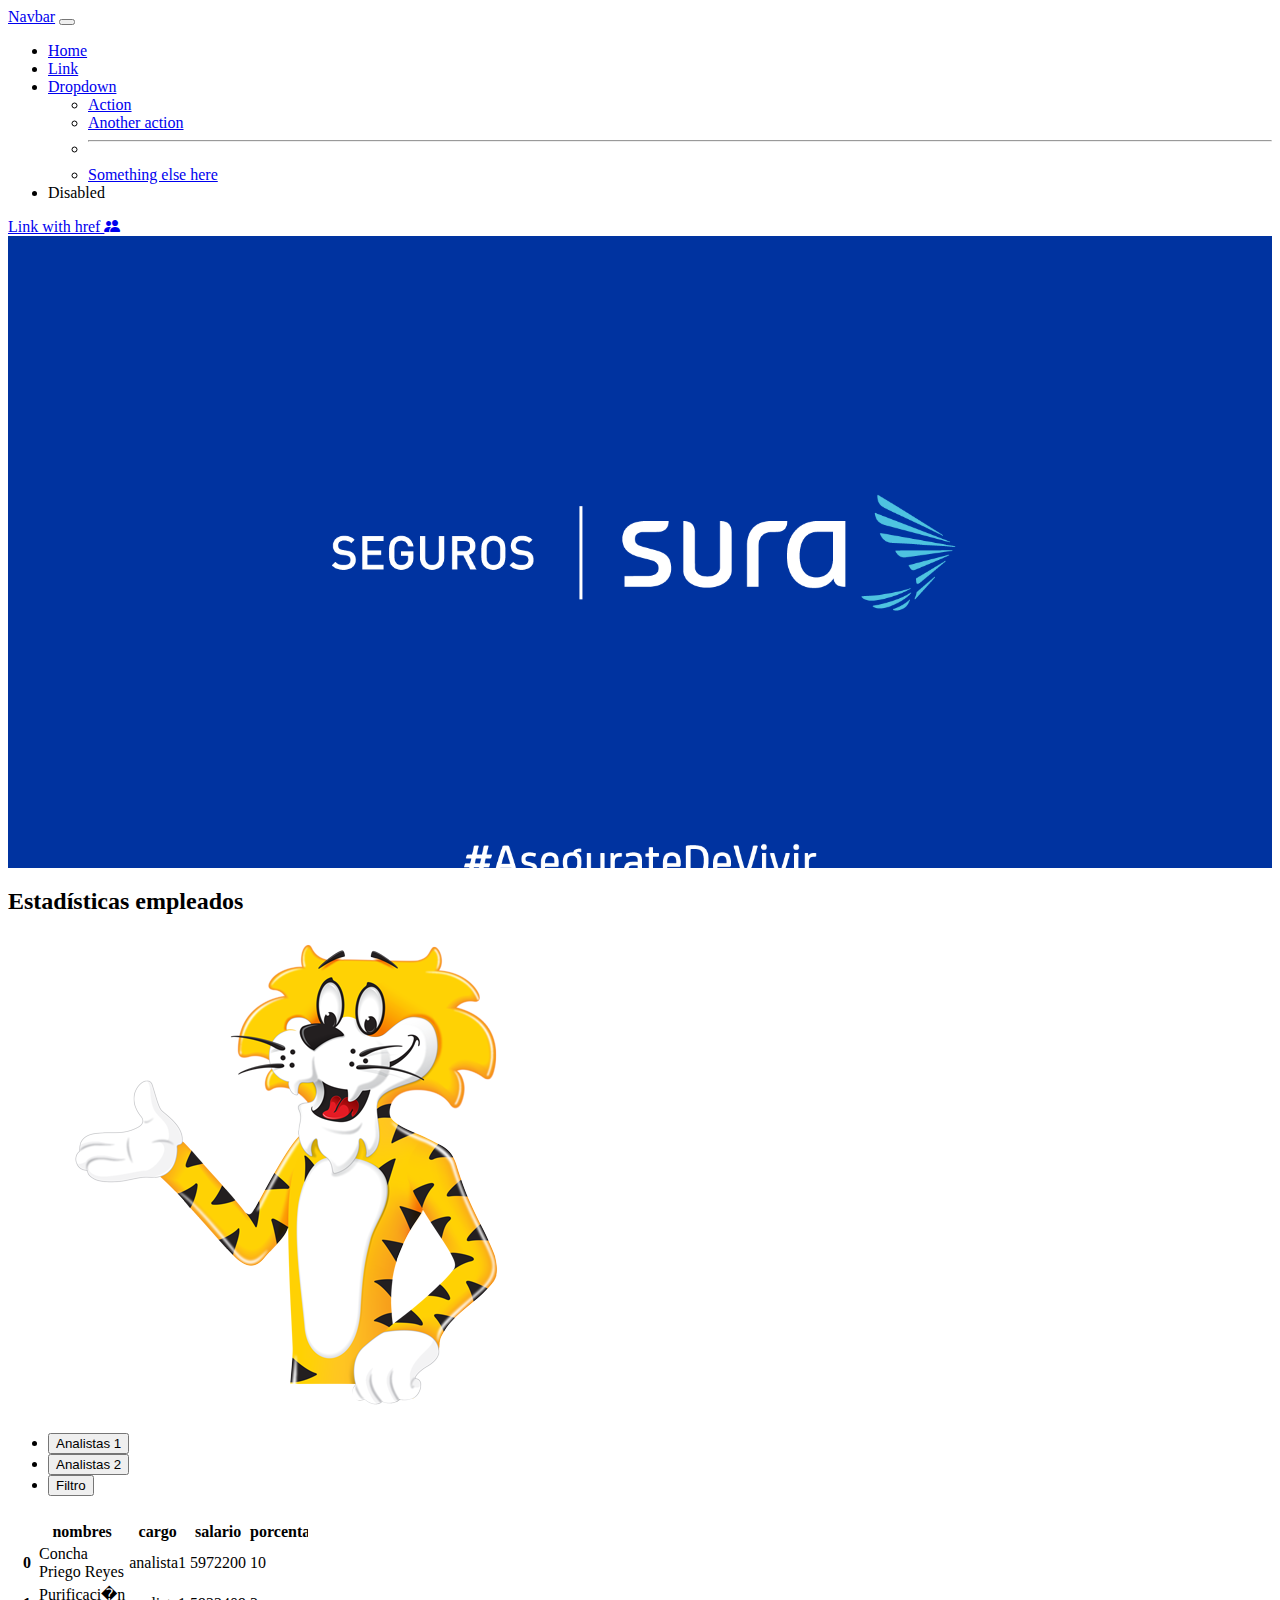
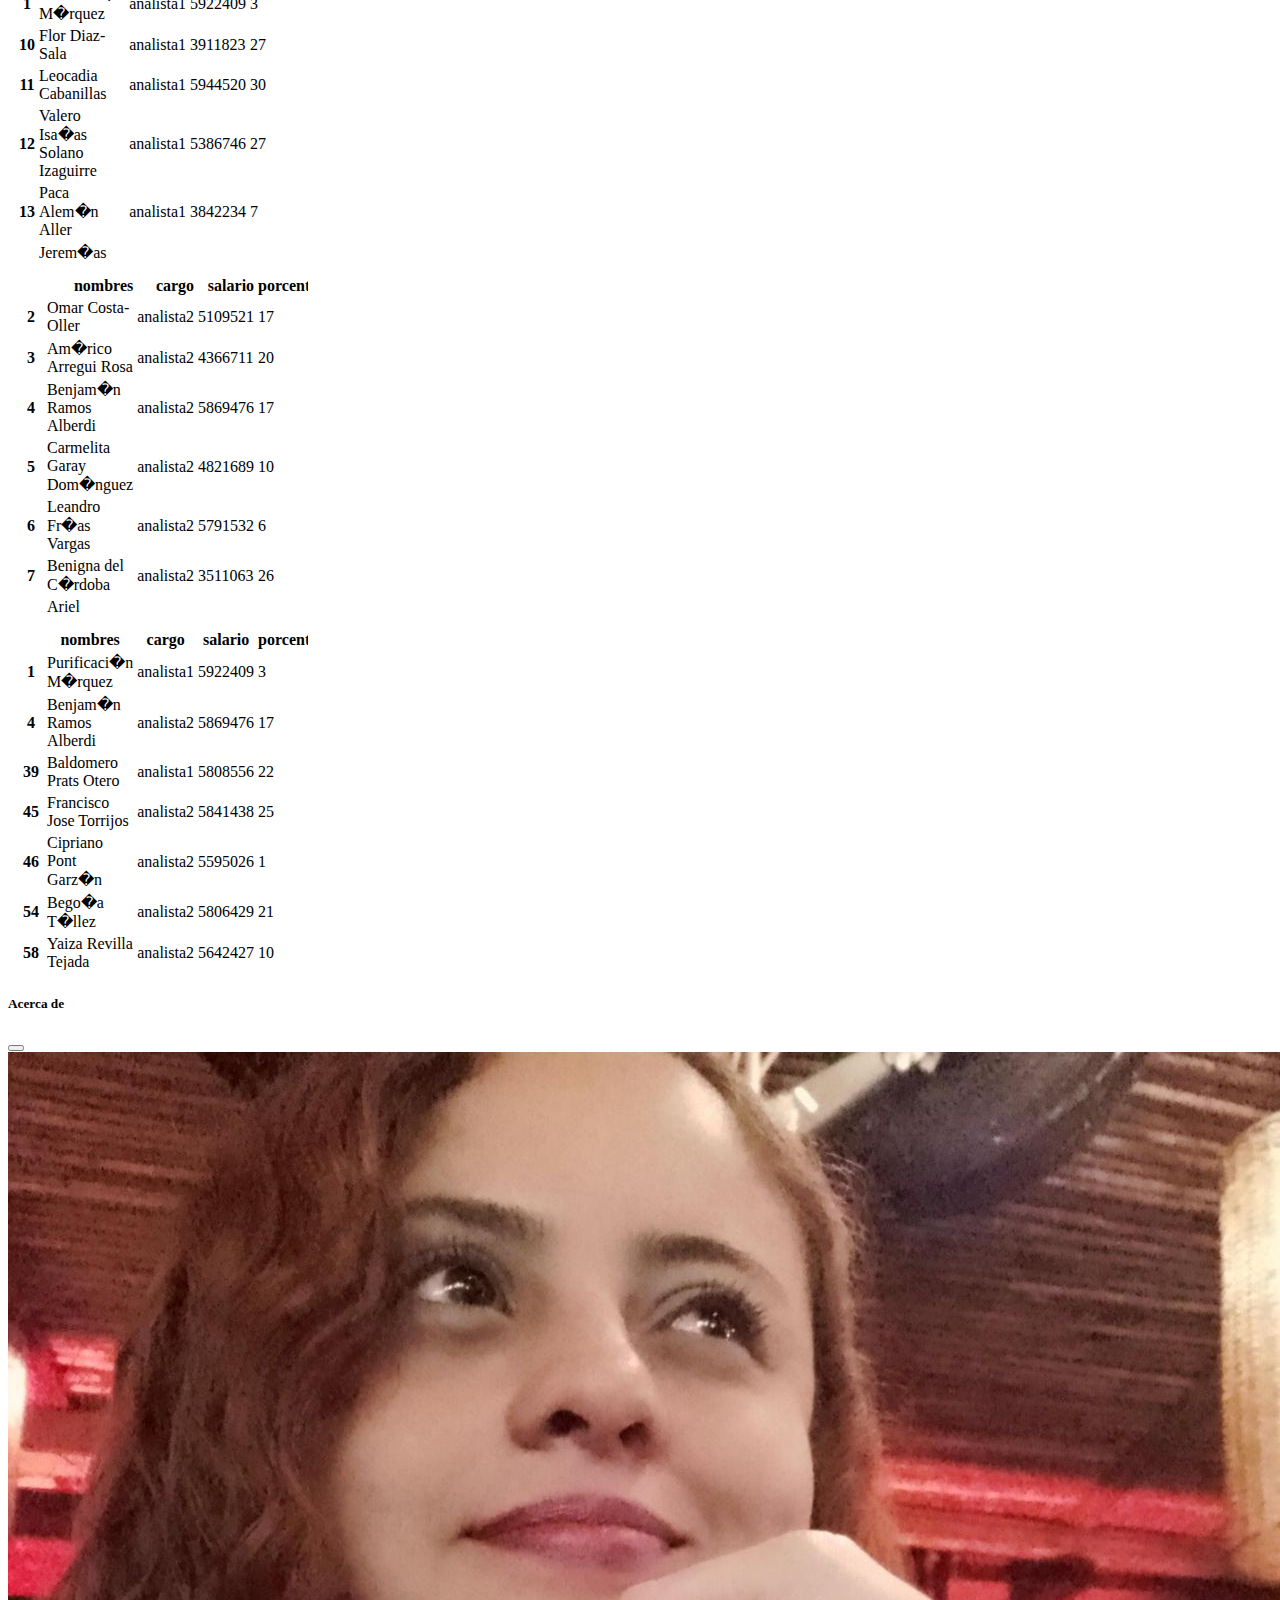
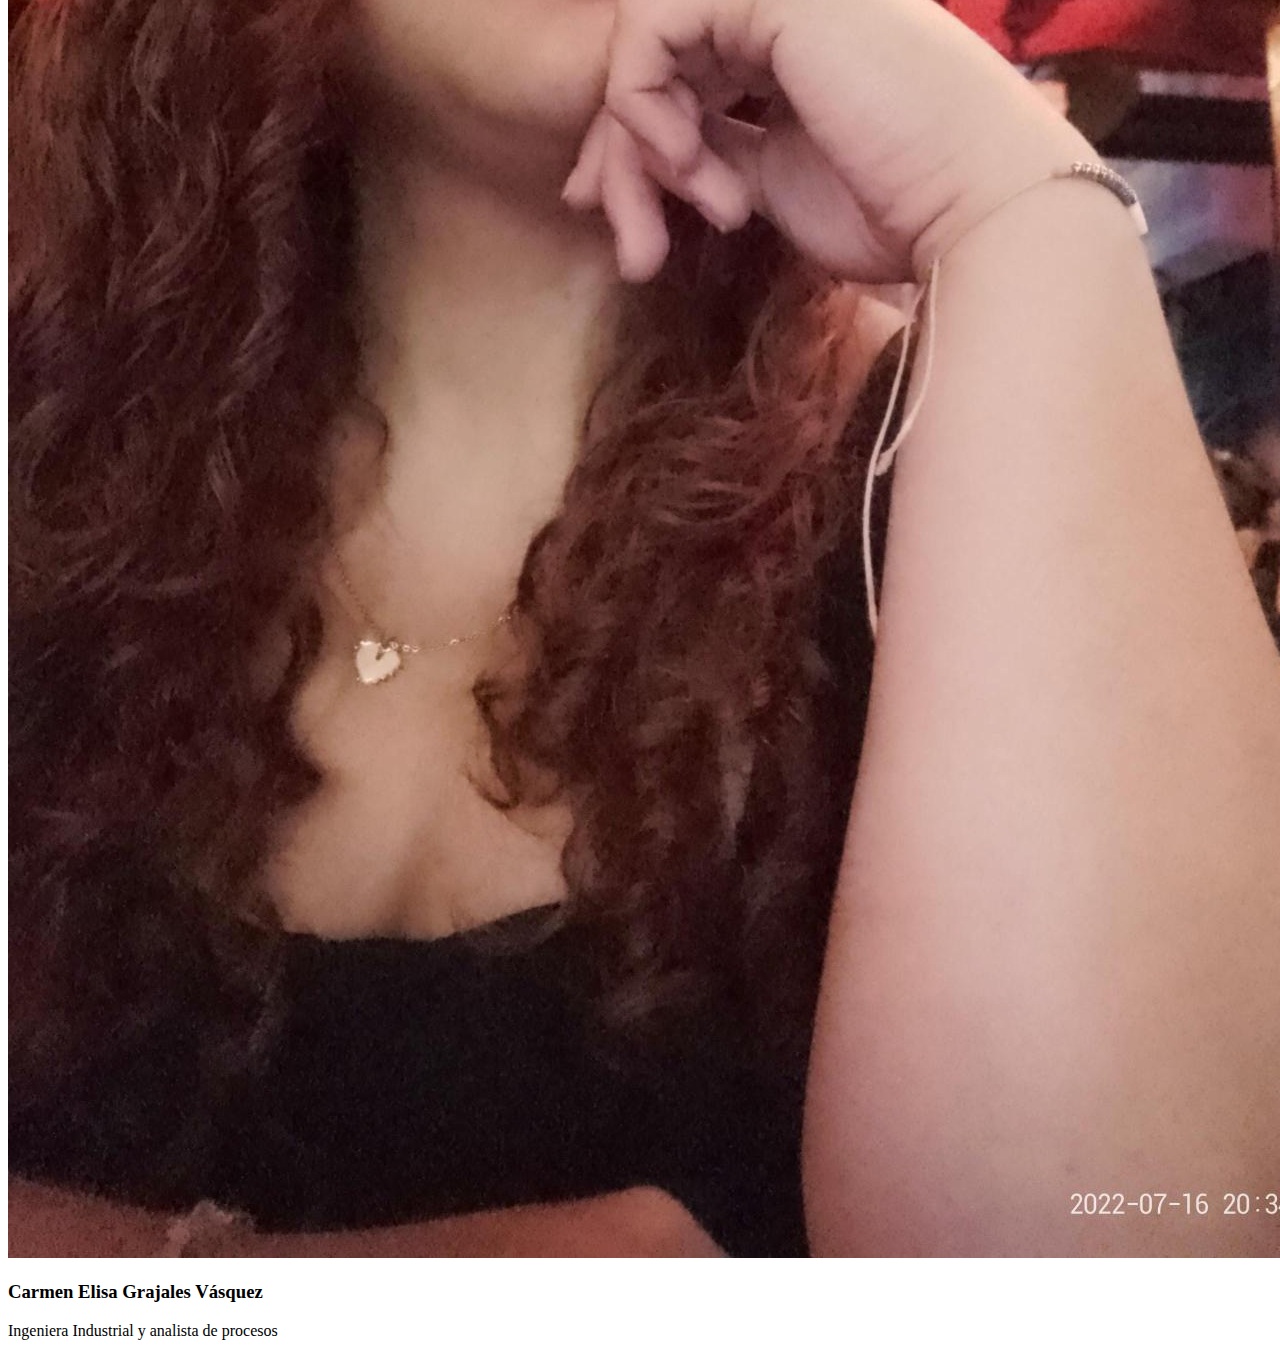
<file: index.html>
<!DOCTYPE html>
<html lang="en">

<head>
    <meta charset="UTF-8">
    <meta http-equiv="X-UA-Compatible" content="IE=edge">
    <meta name="viewport" content="width=device-width, initial-scale=1.0">
    <title>Document</title>
    <!-- CSS only -->
    <link href="https://cdn.jsdelivr.net/npm/bootstrap@5.2.1/dist/css/bootstrap.min.css" rel="stylesheet"
        integrity="sha384-iYQeCzEYFbKjA/T2uDLTpkwGzCiq6soy8tYaI1GyVh/UjpbCx/TYkiZhlZB6+fzT" crossorigin="anonymous">
    <link rel="stylesheet" href="https://cdnjs.cloudflare.com/ajax/libs/animate.css/4.1.1/animate.min.css" />
    <link rel="stylesheet" href="estilos.css">
    <link rel="stylesheet" href="https://cdn.jsdelivr.net/npm/bootstrap-icons@1.9.1/font/bootstrap-icons.css">
</head>

<body>

    <header>
        <nav class="navbar navbar-expand-lg bg-dark navbar-dark animate__animated animate__swing">
            <div class="container-fluid">
              <a class="navbar-brand" href="#">Navbar</a>
              <button class="navbar-toggler" type="button" data-bs-toggle="collapse" data-bs-target="#navbarSupportedContent" aria-controls="navbarSupportedContent" aria-expanded="false" aria-label="Toggle navigation">
                <span class="navbar-toggler-icon"></span>
              </button>
              <div class="collapse navbar-collapse" id="navbarSupportedContent">
                <ul class="navbar-nav me-auto mb-2 mb-lg-0">
                  <li class="nav-item">
                    <a class="nav-link active" aria-current="page" href="#">Home</a>
                  </li>
                  <li class="nav-item">
                    <a class="nav-link" href="#">Link</a>
                  </li>
                  <li class="nav-item dropdown">
                    <a class="nav-link dropdown-toggle" href="#" role="button" data-bs-toggle="dropdown" aria-expanded="false">
                      Dropdown
                    </a>
                    <ul class="dropdown-menu">
                      <li><a class="dropdown-item" href="#">Action</a></li>
                      <li><a class="dropdown-item" href="#">Another action</a></li>
                      <li><hr class="dropdown-divider"></li>
                      <li><a class="dropdown-item" href="#">Something else here</a></li>
                    </ul>
                  </li>
                  <li class="nav-item">
                    <a class="nav-link disabled">Disabled</a>
                  </li>
                </ul>
                <a class="btn btn-primary" data-bs-toggle="offcanvas" href="#offcanvasExample" role="button" aria-controls="offcanvasExample">
                    Link with href
                    <i class="bi bi-people-fill"></i>
                </a>
              </div>
            </div>
          </nav>
    </header>
    <main>
       <section class="fondo"></section> 
       <section>
          <div class="container">
            <div class="row">
                <div class="col-12 col-md-4">
                <h2>Estadísticas empleados</h2>
                <img src="./img/tigre.png" alt="" class="img-fluid w-100">
                </div>
                <div class="col-12 col-md-8 ">
                    <ul class="nav nav-tabs" id="myTab" role="tablist">
                        <li class="nav-item" role="presentation">
                          <button class="nav-link active" id="home-tab" data-bs-toggle="tab" data-bs-target="#home-tab-pane" type="button" role="tab" aria-controls="home-tab-pane" aria-selected="true">Analistas 1</button>
                        </li>
                        <li class="nav-item" role="presentation">
                          <button class="nav-link" id="profile-tab" data-bs-toggle="tab" data-bs-target="#profile-tab-pane" type="button" role="tab" aria-controls="profile-tab-pane" aria-selected="false">Analistas 2</button>
                        </li>
                        <li class="nav-item" role="presentation">
                          <button class="nav-link" id="contact-tab" data-bs-toggle="tab" data-bs-target="#contact-tab-pane" type="button" role="tab" aria-controls="contact-tab-pane" aria-selected="false">Filtro</button>
                        </li>
                    </ul>
                    <div class="tab-content" id="myTabContent">
                        <div class="tab-pane fade show active" id="home-tab-pane" role="tabpanel" aria-labelledby="home-tab" tabindex="0">
                          <iframe src="./datosanalista1.html" frameborder="0" class="w-100 mt-5" height="350"></iframe>
                        </div>
                        <div class="tab-pane fade" id="profile-tab-pane" role="tabpanel" aria-labelledby="profile-tab" tabindex="0">
                          <iframe src="./datosanalista2.html" frameborder="0" class="w-100 mt-5" height="350"></iframe>
                        </div>
                        <div class="tab-pane fade" id="contact-tab-pane" role="tabpanel" aria-labelledby="contact-tab" tabindex="0">
                          <iframe src="./datosanalista3.html" frameborder="0" class="w-100 mt-5" height="350"></iframe>
                        </div>   
                    </div>
            </div>
          </div>
       </section>
       <section>
        <div class="offcanvas offcanvas-end" tabindex="-1" id="offcanvasExample" aria-labelledby="offcanvasExampleLabel">
            <div class="offcanvas-header">
              <h5 class="offcanvas-title" id="offcanvasExampleLabel">Acerca de</h5>
              <button type="button" class="btn-close" data-bs-dismiss="offcanvas" aria-label="Close"></button>
            </div>
            <div class="offcanvas-body">
              
              <div class="container">
                <div class="row justify-content-center">
                    <div class="col-12">
                        <img src="./img/Perfil.png" alt="foto" class="img-fluid w-100 mx-auto d-block">
                        <h3> Carmen Elisa Grajales Vásquez</h3>
                        <p> Ingeniera Industrial y analista de procesos</p>

                    </div>
                </div>
              </div>
            </div>
          </div>
       </section>
    </main>
    <footer></footer>

    <!-- JavaScript Bundle with Popper -->
    <script src="https://cdn.jsdelivr.net/npm/bootstrap@5.2.1/dist/js/bootstrap.bundle.min.js"
        integrity="sha384-u1OknCvxWvY5kfmNBILK2hRnQC3Pr17a+RTT6rIHI7NnikvbZlHgTPOOmMi466C8"
        crossorigin="anonymous"></script>
</body>

</html>
</file>
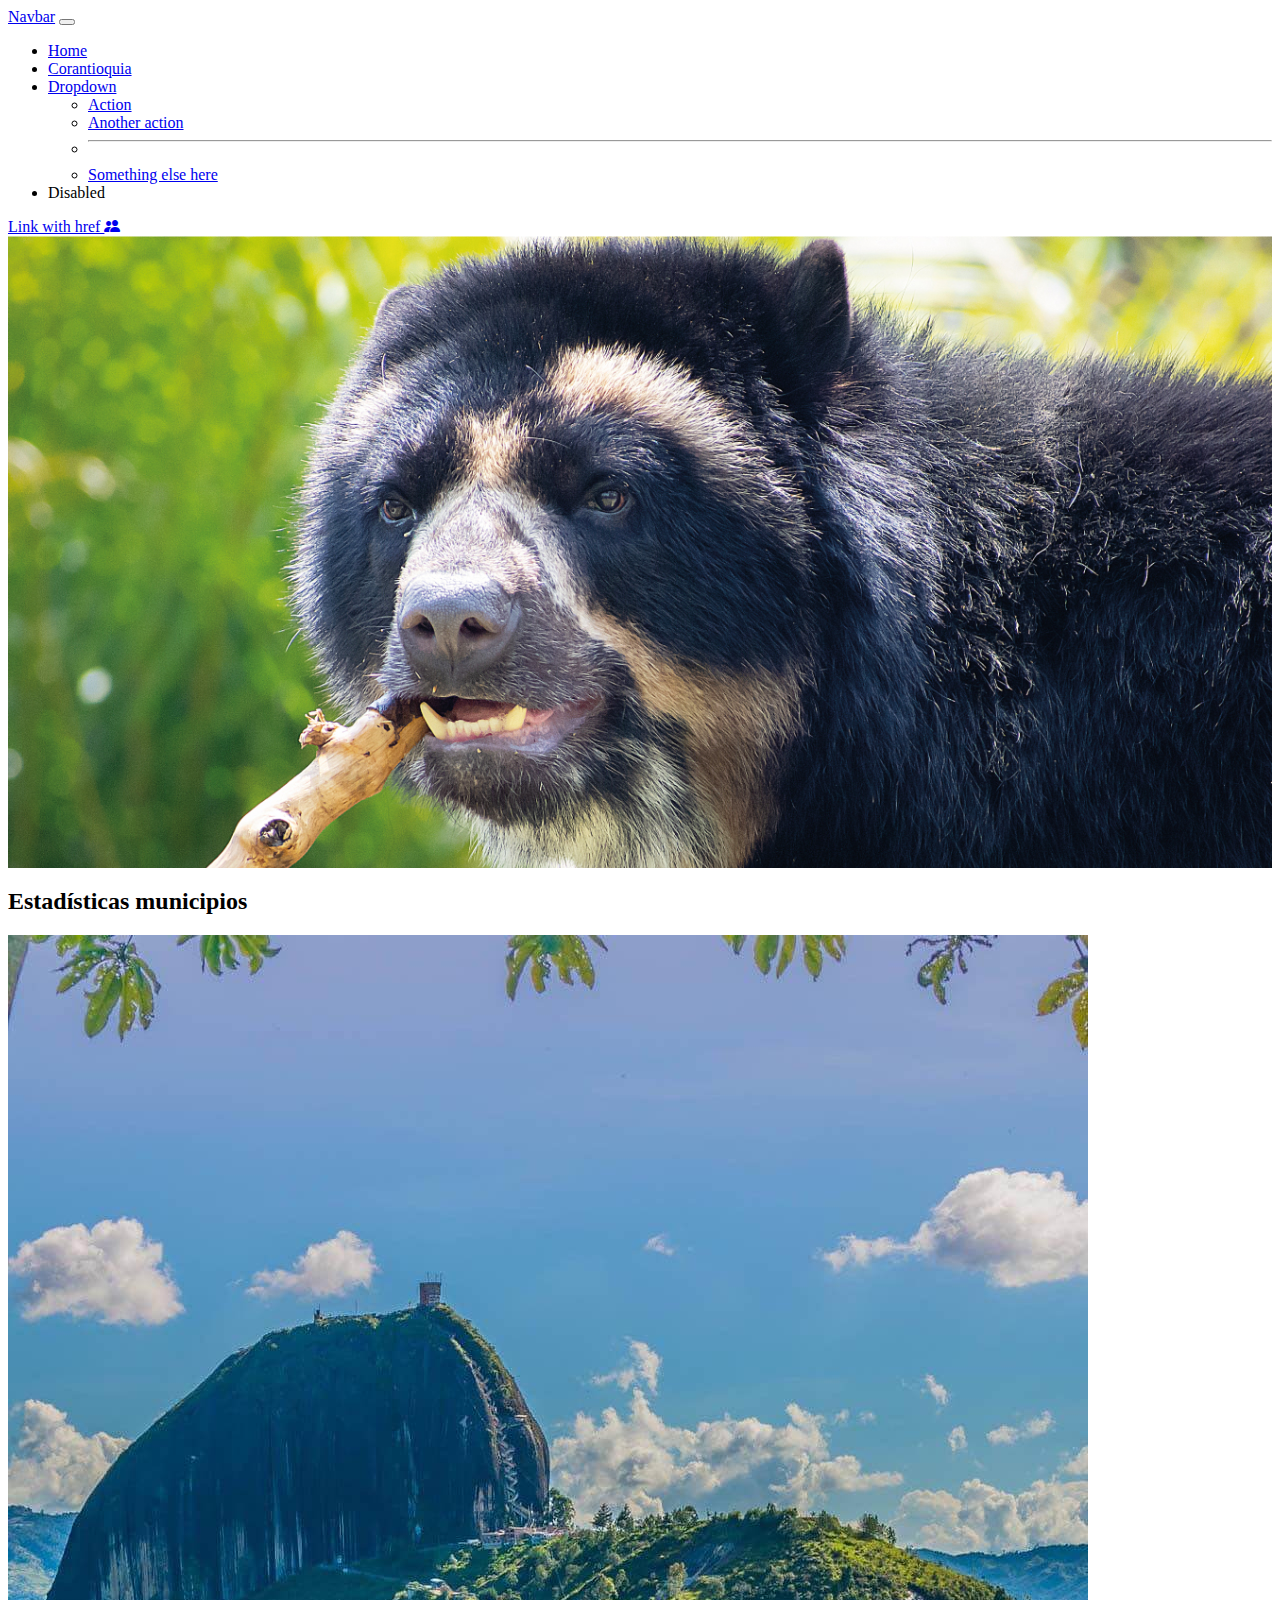
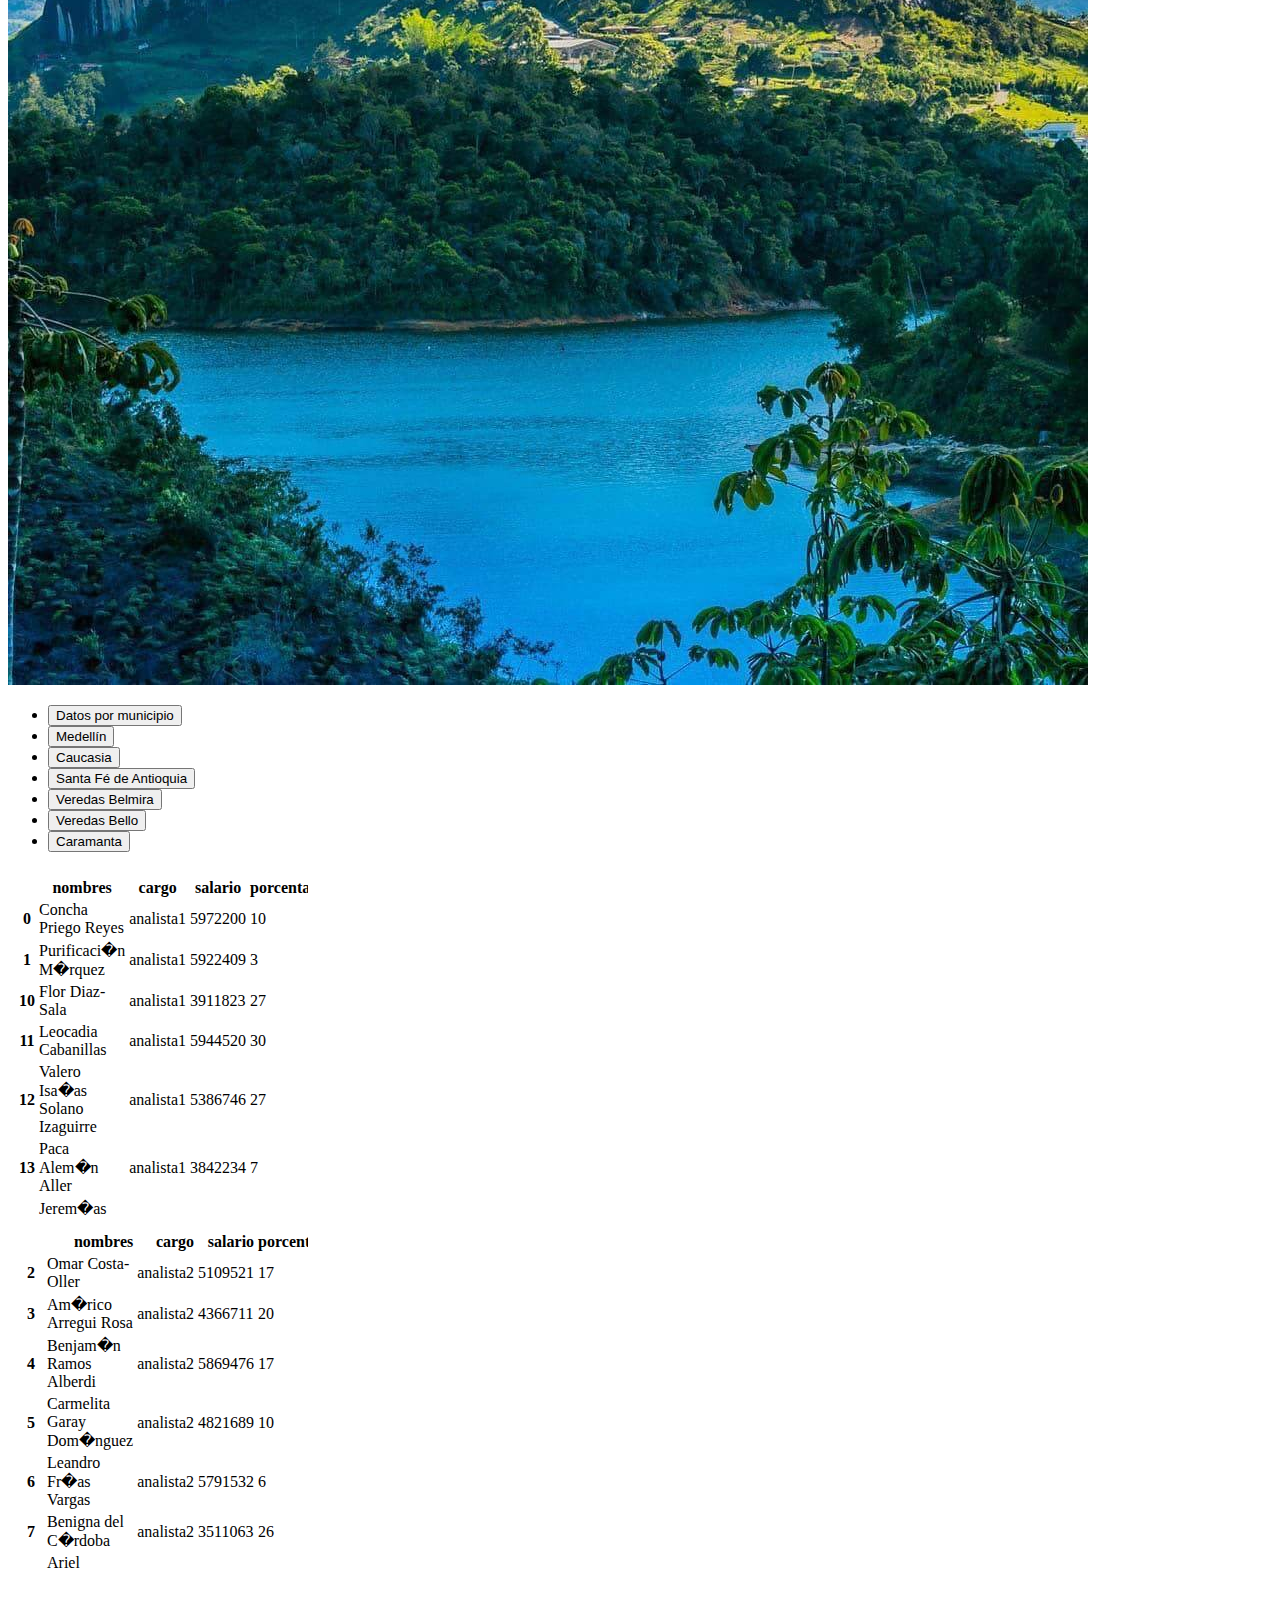
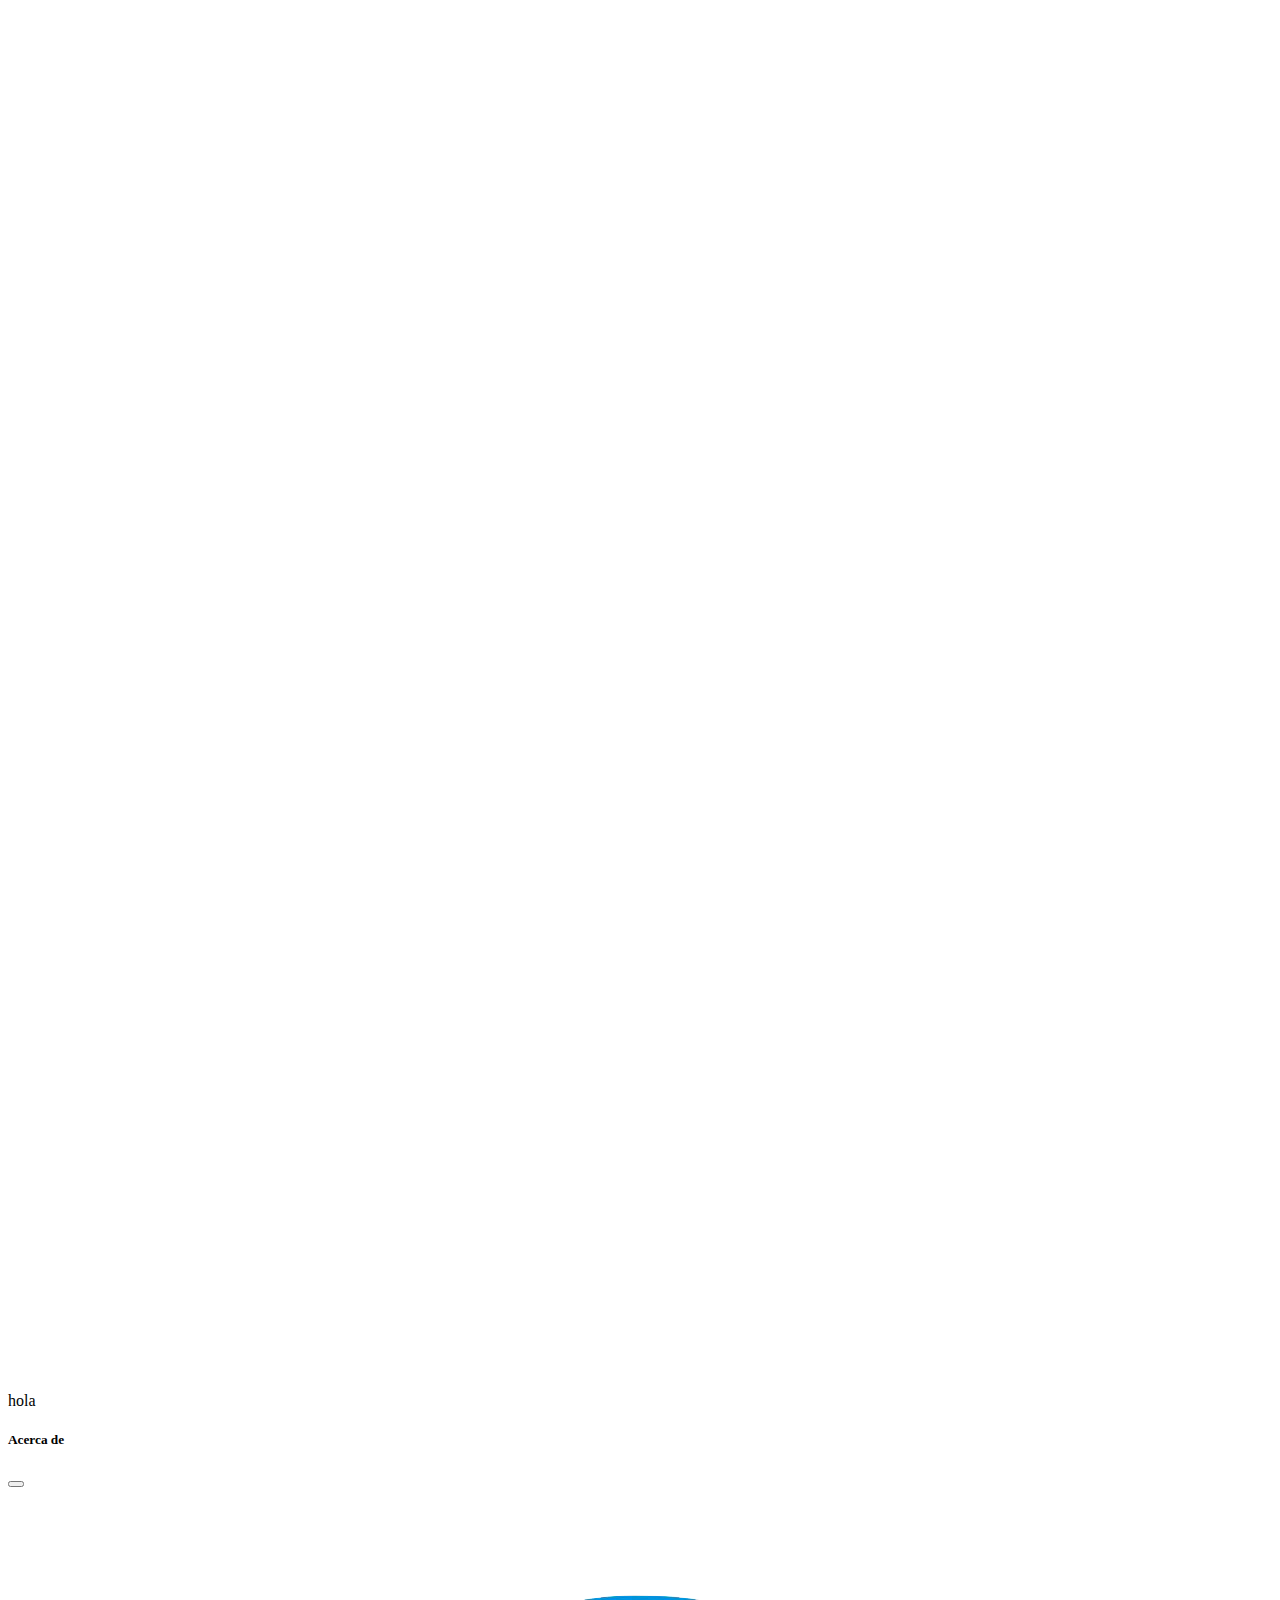
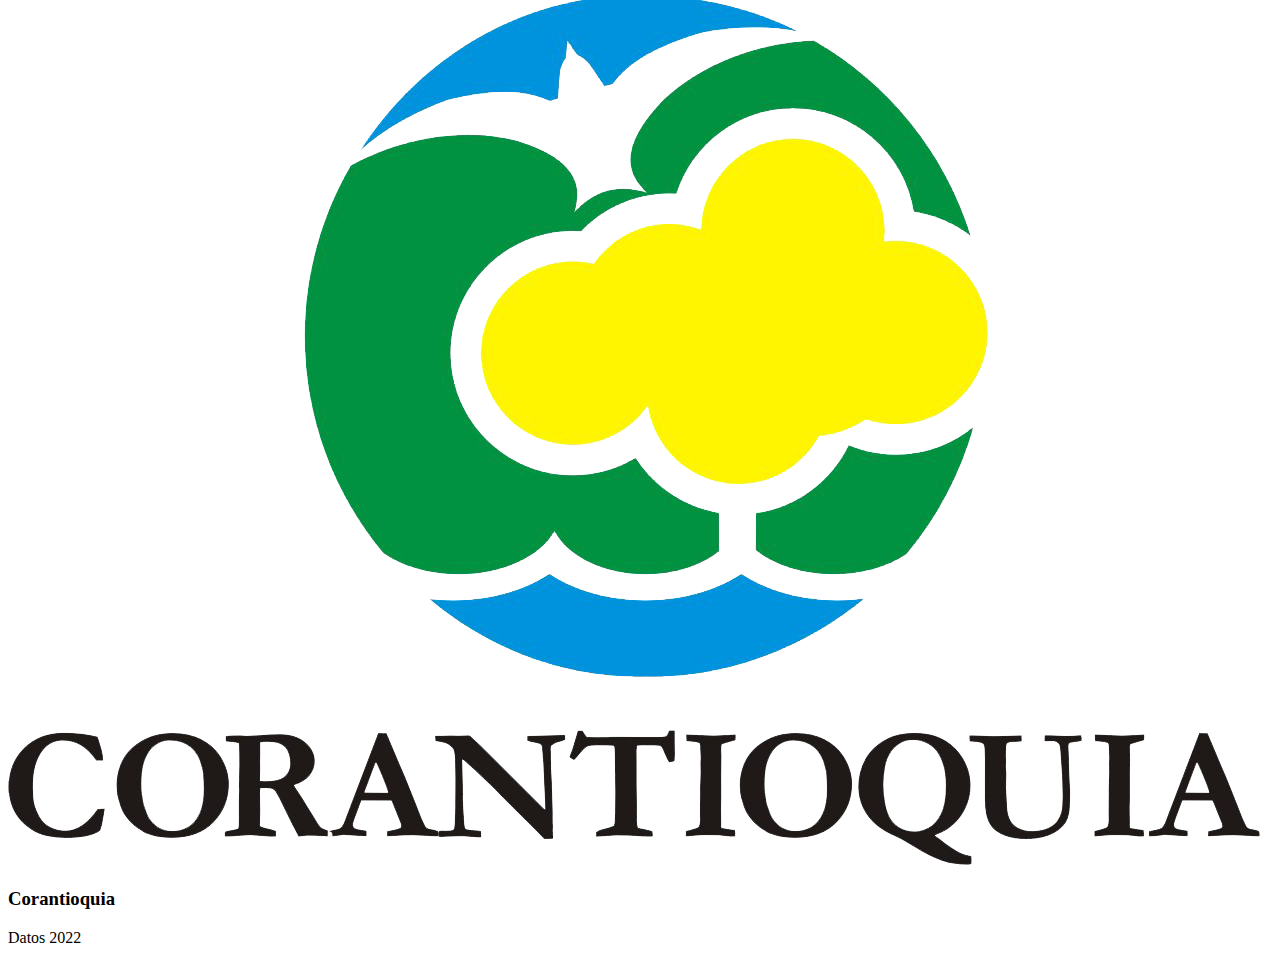
<file: corantioquia.html>
<!DOCTYPE html>
<html lang="en">

<head>
    <meta charset="UTF-8">
    <meta http-equiv="X-UA-Compatible" content="IE=edge">
    <meta name="viewport" content="width=device-width, initial-scale=1.0">
    <title>Document</title>
    <!-- CSS only -->
    <link href="https://cdn.jsdelivr.net/npm/bootstrap@5.2.1/dist/css/bootstrap.min.css" rel="stylesheet"
        integrity="sha384-iYQeCzEYFbKjA/T2uDLTpkwGzCiq6soy8tYaI1GyVh/UjpbCx/TYkiZhlZB6+fzT" crossorigin="anonymous">
    <link rel="stylesheet" href="https://cdnjs.cloudflare.com/ajax/libs/animate.css/4.1.1/animate.min.css" />
    <link rel="stylesheet" href="estilos.css">
    <link rel="stylesheet" href="https://cdn.jsdelivr.net/npm/bootstrap-icons@1.9.1/font/bootstrap-icons.css">
</head>

<body>

    <header>
        <nav class="navbar navbar-expand-lg bg-dark navbar-dark animate__animated animate__swing">
            <div class="container-fluid">
              <a class="navbar-brand" href="#">Navbar</a>
              <button class="navbar-toggler" type="button" data-bs-toggle="collapse" data-bs-target="#navbarSupportedContent" aria-controls="navbarSupportedContent" aria-expanded="false" aria-label="Toggle navigation">
                <span class="navbar-toggler-icon"></span>
              </button>
              <div class="collapse navbar-collapse" id="navbarSupportedContent">
                <ul class="navbar-nav me-auto mb-2 mb-lg-0">
                  <li class="nav-item">
                    <a class="nav-link active" aria-current="page" href="./index.html">Home</a>
                  </li>
                  <li class="nav-item">
                    <a class="nav-link" href="#">Corantioquia</a>
                  </li>
                  <li class="nav-item dropdown">
                    <a class="nav-link dropdown-toggle" href="#" role="button" data-bs-toggle="dropdown" aria-expanded="false">
                      Dropdown
                    </a>
                    <ul class="dropdown-menu">
                      <li><a class="dropdown-item" href="#">Action</a></li>
                      <li><a class="dropdown-item" href="#">Another action</a></li>
                      <li><hr class="dropdown-divider"></li>
                      <li><a class="dropdown-item" href="#">Something else here</a></li>
                    </ul>
                  </li>
                  <li class="nav-item">
                    <a class="nav-link disabled">Disabled</a>
                  </li>
                </ul>
                <a class="btn btn-primary" data-bs-toggle="offcanvas" href="#offcanvasExample" role="button" aria-controls="offcanvasExample">
                    Link with href
                    <i class="bi bi-people-fill"></i>
                </a>
              </div>
            </div>
          </nav>
    </header>
    <main>
       <section class="fondo2"></section> 
       <section>
          <div class="container">
            <div class="row">
                <div class="col-12 col-md-4">
                <h2 class="font">Estadísticas municipios</h2>
                <img src="./img/Corantioquia.jpg" alt="" class="img-fluid w-100">
                </div>
                <div class="col-12 col-md-8 ">
                    <ul class="nav nav-tabs" id="myTab" role="tablist">
                        <li class="nav-item" role="presentation">
                          <button class="nav-link active" id="home-tab" data-bs-toggle="tab" data-bs-target="#home-tab-pane" type="button" role="tab" aria-controls="home-tab-pane" aria-selected="true">Datos por municipio</button>
                        </li>
                        <li class="nav-item" role="presentation">
                          <button class="nav-link" id="profile-tab" data-bs-toggle="tab" data-bs-target="#profile-tab-pane" type="button" role="tab" aria-controls="profile-tab-pane" aria-selected="false">Medellín</button>
                        </li>
                        <li class="nav-item" role="presentation">
                          <button class="nav-link" id="contact-tab" data-bs-toggle="tab" data-bs-target="#contact-tab-pane" type="button" role="tab" aria-controls="contact-tab-pane" aria-selected="false">Caucasia</button>
                        </li>
                        <li class="nav-item" role="presentation">
                            <button class="nav-link" id="contact-tab2" data-bs-toggle="tab" data-bs-target="#contact-tab2-pane" type="button" role="tab" aria-controls="contact-tab-pane" aria-selected="false">Santa Fé de Antioquia</button>
                        </li>
                        <li class="nav-item" role="presentation">
                            <button class="nav-link" id="contact-tab3" data-bs-toggle="tab" data-bs-target="#contact-tab3-pane" type="button" role="tab" aria-controls="contact-tab-pane" aria-selected="false">Veredas Belmira</button>
                        </li>
                        <li class="nav-item" role="presentation">
                            <button class="nav-link" id="contact-tab4" data-bs-toggle="tab" data-bs-target="#contact-tab4-pane" type="button" role="tab" aria-controls="contact-tab-pane" aria-selected="false">Veredas Bello</button>
                        </li>
                        <li class="nav-item" role="presentation">
                            <button class="nav-link" id="contact-tab5" data-bs-toggle="tab" data-bs-target="#contact-tab5-pane" type="button" role="tab" aria-controls="contact-tab-pane" aria-selected="false">Caramanta</button>
                        </li>
                    </ul>
                    <div class="tab-content" id="myTabContent">
                        <div class="tab-pane fade show active" id="home-tab-pane" role="tabpanel" aria-labelledby="home-tab" tabindex="0">
                          <iframe src="./datosanalista1.html" frameborder="0" class="w-100 mt-5" height="350"></iframe>
                        </div>
                        <div class="tab-pane fade" id="profile-tab-pane" role="tabpanel" aria-labelledby="profile-tab" tabindex="0">
                          <iframe src="./datosanalista2.html" frameborder="0" class="w-100 mt-5" height="350"></iframe>
                        </div>
                        <div class="tab-pane fade" id="contact-tab-pane" role="tabpanel" aria-labelledby="contact-tab" tabindex="0">
                          <iframe src="" frameborder="0" class="w-100 mt-5" height="350"></iframe>
                        </div>   
                        <div class="tab-pane fade" id="contact-tab2-pane" role="tabpanel" aria-labelledby="contact-tab2" tabindex="0">
                            <iframe src="" frameborder="0" class="w-100 mt-5" height="350"></iframe>
                        </div>
                        <div class="tab-pane fade" id="contact-tab3-pane" role="tabpanel" aria-labelledby="contact-tab3" tabindex="0">
                            <iframe src="" frameborder="0" class="w-100 mt-5" height="350"></iframe>
                        </div>
                        <div class="tab-pane fade" id="contact-tab4-pane" role="tabpanel" aria-labelledby="contact-tab4" tabindex="0">
                            <iframe src="" frameborder="0" class="w-100 mt-5" height="350"></iframe>
                        </div>
                        <div class="tab-pane fade" id="contact-tab5-pane" role="tabpanel" aria-labelledby="contact-tab5" tabindex="0">
                            hola
                        </div>

                    </div>
            </div>
          </div>
       </section>
       <section>
        <div class="offcanvas offcanvas-end" tabindex="-1" id="offcanvasExample" aria-labelledby="offcanvasExampleLabel">
            <div class="offcanvas-header">
              <h5 class="offcanvas-title" id="offcanvasExampleLabel">Acerca de</h5>
              <button type="button" class="btn-close" data-bs-dismiss="offcanvas" aria-label="Close"></button>
            </div>
            <div class="offcanvas-body">
              
              <div class="container">
                <div class="row justify-content-center">
                    <div class="col-12">
                        <img src="./img/logo.png" alt="foto" class="img-fluid w-100 mx-auto d-block">
                        <h3> Corantioquia</h3>
                        <p> Datos 2022</p>

                    </div>
                </div>
              </div>
            </div>
          </div>
       </section>
    </main>
    <footer></footer>

    <!-- JavaScript Bundle with Popper -->
    <script src="https://cdn.jsdelivr.net/npm/bootstrap@5.2.1/dist/js/bootstrap.bundle.min.js"
        integrity="sha384-u1OknCvxWvY5kfmNBILK2hRnQC3Pr17a+RTT6rIHI7NnikvbZlHgTPOOmMi466C8"
        crossorigin="anonymous"></script>
</body>

</html>
</file>
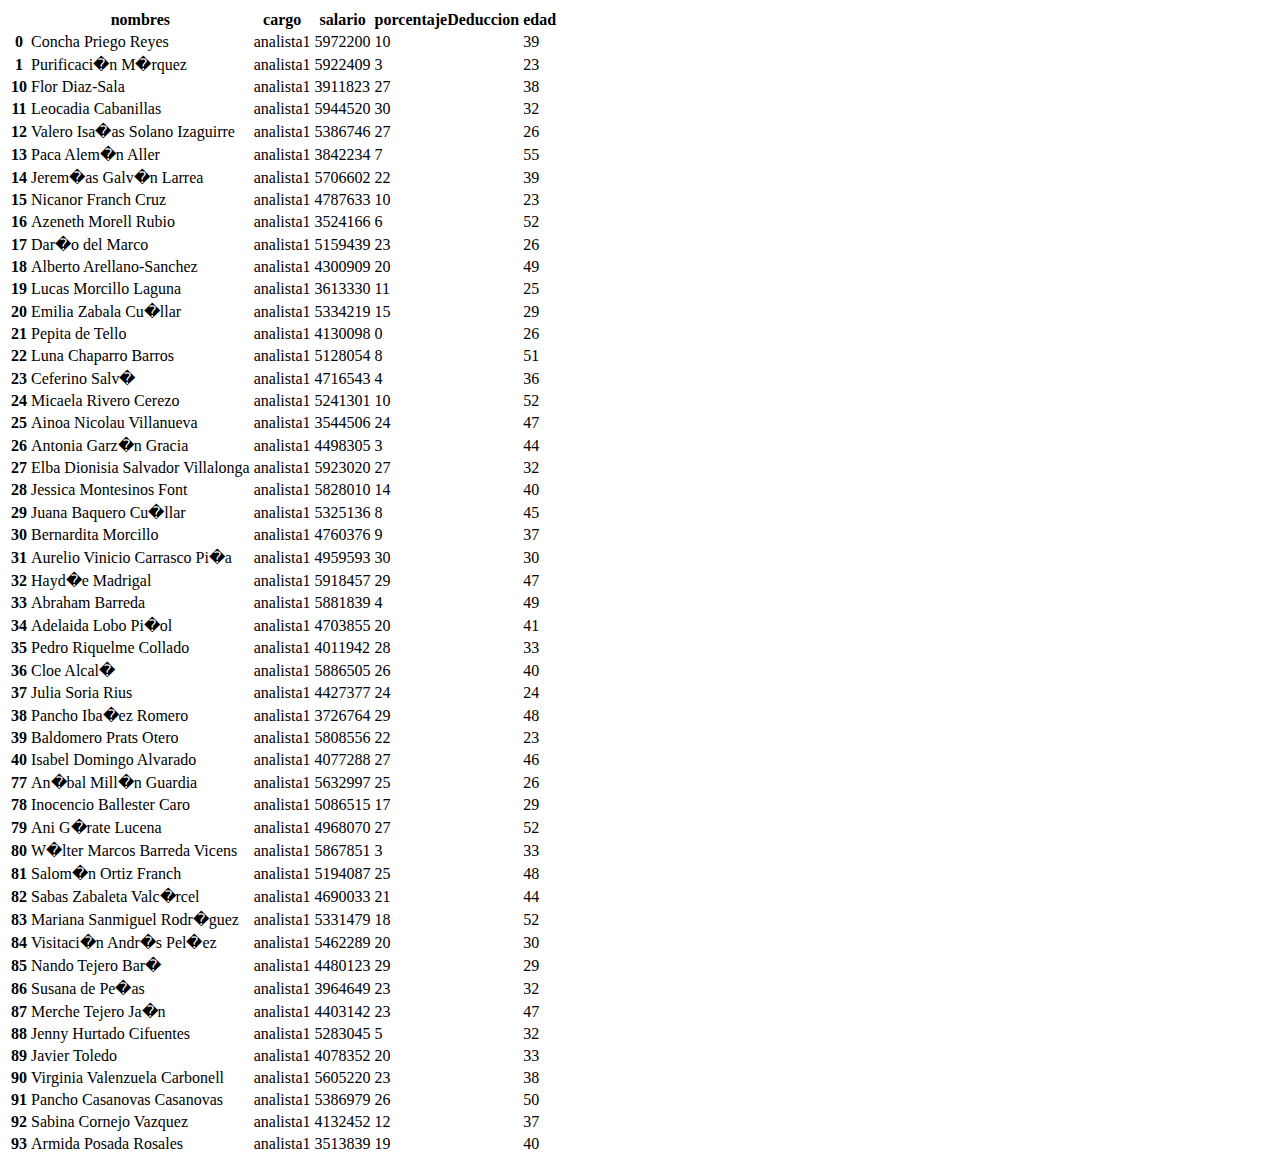
<file: datosanalista1.html>
<!DOCTYPE html>
<html lang="en">
<head>
  <meta charset="UTF-8">
  <meta http-equiv="X-UA-Compatible" content="IE=edge">
  <meta name="viewport" content="width=device-width, initial-scale=1.0">
  <title>Document</title>
  <!-- CSS only -->
<link href="https://cdn.jsdelivr.net/npm/bootstrap@5.2.1/dist/css/bootstrap.min.css" rel="stylesheet" integrity="sha384-iYQeCzEYFbKjA/T2uDLTpkwGzCiq6soy8tYaI1GyVh/UjpbCx/TYkiZhlZB6+fzT" crossorigin="anonymous">
</head>
<body>
  <table class="table table-striped">
    <thead>
      <tr>
        <th></th>
        <th>nombres</th>
        <th>cargo</th>
        <th>salario</th>
        <th>porcentajeDeduccion</th>
        <th>edad</th>
      </tr>
    </thead>
    <tbody>
      <tr>
        <th>0</th>
        <td>Concha Priego Reyes</td>
        <td>analista1</td>
        <td>5972200</td>
        <td>10</td>
        <td>39</td>
      </tr>
      <tr>
        <th>1</th>
        <td>Purificaci�n M�rquez</td>
        <td>analista1</td>
        <td>5922409</td>
        <td>3</td>
        <td>23</td>
      </tr>
      <tr>
        <th>10</th>
        <td>Flor Diaz-Sala</td>
        <td>analista1</td>
        <td>3911823</td>
        <td>27</td>
        <td>38</td>
      </tr>
      <tr>
        <th>11</th>
        <td>Leocadia Cabanillas</td>
        <td>analista1</td>
        <td>5944520</td>
        <td>30</td>
        <td>32</td>
      </tr>
      <tr>
        <th>12</th>
        <td>Valero Isa�as Solano Izaguirre</td>
        <td>analista1</td>
        <td>5386746</td>
        <td>27</td>
        <td>26</td>
      </tr>
      <tr>
        <th>13</th>
        <td>Paca Alem�n Aller</td>
        <td>analista1</td>
        <td>3842234</td>
        <td>7</td>
        <td>55</td>
      </tr>
      <tr>
        <th>14</th>
        <td>Jerem�as Galv�n Larrea</td>
        <td>analista1</td>
        <td>5706602</td>
        <td>22</td>
        <td>39</td>
      </tr>
      <tr>
        <th>15</th>
        <td>Nicanor Franch Cruz</td>
        <td>analista1</td>
        <td>4787633</td>
        <td>10</td>
        <td>23</td>
      </tr>
      <tr>
        <th>16</th>
        <td>Azeneth Morell Rubio</td>
        <td>analista1</td>
        <td>3524166</td>
        <td>6</td>
        <td>52</td>
      </tr>
      <tr>
        <th>17</th>
        <td>Dar�o del Marco</td>
        <td>analista1</td>
        <td>5159439</td>
        <td>23</td>
        <td>26</td>
      </tr>
      <tr>
        <th>18</th>
        <td>Alberto Arellano-Sanchez</td>
        <td>analista1</td>
        <td>4300909</td>
        <td>20</td>
        <td>49</td>
      </tr>
      <tr>
        <th>19</th>
        <td>Lucas Morcillo Laguna</td>
        <td>analista1</td>
        <td>3613330</td>
        <td>11</td>
        <td>25</td>
      </tr>
      <tr>
        <th>20</th>
        <td>Emilia Zabala Cu�llar</td>
        <td>analista1</td>
        <td>5334219</td>
        <td>15</td>
        <td>29</td>
      </tr>
      <tr>
        <th>21</th>
        <td>Pepita de Tello</td>
        <td>analista1</td>
        <td>4130098</td>
        <td>0</td>
        <td>26</td>
      </tr>
      <tr>
        <th>22</th>
        <td>Luna Chaparro Barros</td>
        <td>analista1</td>
        <td>5128054</td>
        <td>8</td>
        <td>51</td>
      </tr>
      <tr>
        <th>23</th>
        <td>Ceferino Salv�</td>
        <td>analista1</td>
        <td>4716543</td>
        <td>4</td>
        <td>36</td>
      </tr>
      <tr>
        <th>24</th>
        <td>Micaela Rivero Cerezo</td>
        <td>analista1</td>
        <td>5241301</td>
        <td>10</td>
        <td>52</td>
      </tr>
      <tr>
        <th>25</th>
        <td>Ainoa Nicolau Villanueva</td>
        <td>analista1</td>
        <td>3544506</td>
        <td>24</td>
        <td>47</td>
      </tr>
      <tr>
        <th>26</th>
        <td>Antonia Garz�n Gracia</td>
        <td>analista1</td>
        <td>4498305</td>
        <td>3</td>
        <td>44</td>
      </tr>
      <tr>
        <th>27</th>
        <td>Elba Dionisia Salvador Villalonga</td>
        <td>analista1</td>
        <td>5923020</td>
        <td>27</td>
        <td>32</td>
      </tr>
      <tr>
        <th>28</th>
        <td>Jessica Montesinos Font</td>
        <td>analista1</td>
        <td>5828010</td>
        <td>14</td>
        <td>40</td>
      </tr>
      <tr>
        <th>29</th>
        <td>Juana Baquero Cu�llar</td>
        <td>analista1</td>
        <td>5325136</td>
        <td>8</td>
        <td>45</td>
      </tr>
      <tr>
        <th>30</th>
        <td>Bernardita Morcillo</td>
        <td>analista1</td>
        <td>4760376</td>
        <td>9</td>
        <td>37</td>
      </tr>
      <tr>
        <th>31</th>
        <td>Aurelio Vinicio Carrasco Pi�a</td>
        <td>analista1</td>
        <td>4959593</td>
        <td>30</td>
        <td>30</td>
      </tr>
      <tr>
        <th>32</th>
        <td>Hayd�e Madrigal</td>
        <td>analista1</td>
        <td>5918457</td>
        <td>29</td>
        <td>47</td>
      </tr>
      <tr>
        <th>33</th>
        <td>Abraham Barreda</td>
        <td>analista1</td>
        <td>5881839</td>
        <td>4</td>
        <td>49</td>
      </tr>
      <tr>
        <th>34</th>
        <td>Adelaida Lobo Pi�ol</td>
        <td>analista1</td>
        <td>4703855</td>
        <td>20</td>
        <td>41</td>
      </tr>
      <tr>
        <th>35</th>
        <td>Pedro Riquelme Collado</td>
        <td>analista1</td>
        <td>4011942</td>
        <td>28</td>
        <td>33</td>
      </tr>
      <tr>
        <th>36</th>
        <td>Cloe Alcal�</td>
        <td>analista1</td>
        <td>5886505</td>
        <td>26</td>
        <td>40</td>
      </tr>
      <tr>
        <th>37</th>
        <td>Julia Soria Rius</td>
        <td>analista1</td>
        <td>4427377</td>
        <td>24</td>
        <td>24</td>
      </tr>
      <tr>
        <th>38</th>
        <td>Pancho Iba�ez Romero</td>
        <td>analista1</td>
        <td>3726764</td>
        <td>29</td>
        <td>48</td>
      </tr>
      <tr>
        <th>39</th>
        <td>Baldomero Prats Otero</td>
        <td>analista1</td>
        <td>5808556</td>
        <td>22</td>
        <td>23</td>
      </tr>
      <tr>
        <th>40</th>
        <td>Isabel Domingo Alvarado</td>
        <td>analista1</td>
        <td>4077288</td>
        <td>27</td>
        <td>46</td>
      </tr>
      <tr>
        <th>77</th>
        <td>An�bal Mill�n Guardia</td>
        <td>analista1</td>
        <td>5632997</td>
        <td>25</td>
        <td>26</td>
      </tr>
      <tr>
        <th>78</th>
        <td>Inocencio Ballester Caro</td>
        <td>analista1</td>
        <td>5086515</td>
        <td>17</td>
        <td>29</td>
      </tr>
      <tr>
        <th>79</th>
        <td>Ani G�rate Lucena</td>
        <td>analista1</td>
        <td>4968070</td>
        <td>27</td>
        <td>52</td>
      </tr>
      <tr>
        <th>80</th>
        <td>W�lter Marcos Barreda Vicens</td>
        <td>analista1</td>
        <td>5867851</td>
        <td>3</td>
        <td>33</td>
      </tr>
      <tr>
        <th>81</th>
        <td>Salom�n Ortiz Franch</td>
        <td>analista1</td>
        <td>5194087</td>
        <td>25</td>
        <td>48</td>
      </tr>
      <tr>
        <th>82</th>
        <td>Sabas Zabaleta Valc�rcel</td>
        <td>analista1</td>
        <td>4690033</td>
        <td>21</td>
        <td>44</td>
      </tr>
      <tr>
        <th>83</th>
        <td>Mariana Sanmiguel Rodr�guez</td>
        <td>analista1</td>
        <td>5331479</td>
        <td>18</td>
        <td>52</td>
      </tr>
      <tr>
        <th>84</th>
        <td>Visitaci�n Andr�s Pel�ez</td>
        <td>analista1</td>
        <td>5462289</td>
        <td>20</td>
        <td>30</td>
      </tr>
      <tr>
        <th>85</th>
        <td>Nando Tejero Bar�</td>
        <td>analista1</td>
        <td>4480123</td>
        <td>29</td>
        <td>29</td>
      </tr>
      <tr>
        <th>86</th>
        <td>Susana de Pe�as</td>
        <td>analista1</td>
        <td>3964649</td>
        <td>23</td>
        <td>32</td>
      </tr>
      <tr>
        <th>87</th>
        <td>Merche Tejero Ja�n</td>
        <td>analista1</td>
        <td>4403142</td>
        <td>23</td>
        <td>47</td>
      </tr>
      <tr>
        <th>88</th>
        <td>Jenny Hurtado Cifuentes</td>
        <td>analista1</td>
        <td>5283045</td>
        <td>5</td>
        <td>32</td>
      </tr>
      <tr>
        <th>89</th>
        <td>Javier Toledo</td>
        <td>analista1</td>
        <td>4078352</td>
        <td>20</td>
        <td>33</td>
      </tr>
      <tr>
        <th>90</th>
        <td>Virginia Valenzuela Carbonell</td>
        <td>analista1</td>
        <td>5605220</td>
        <td>23</td>
        <td>38</td>
      </tr>
      <tr>
        <th>91</th>
        <td>Pancho Casanovas Casanovas</td>
        <td>analista1</td>
        <td>5386979</td>
        <td>26</td>
        <td>50</td>
      </tr>
      <tr>
        <th>92</th>
        <td>Sabina Cornejo Vazquez</td>
        <td>analista1</td>
        <td>4132452</td>
        <td>12</td>
        <td>37</td>
      </tr>
      <tr>
        <th>93</th>
        <td>Armida Posada Rosales</td>
        <td>analista1</td>
        <td>3513839</td>
        <td>19</td>
        <td>40</td>
      </tr>
    </tbody>
  </table>
  <!-- JavaScript Bundle with Popper -->
<script src="https://cdn.jsdelivr.net/npm/bootstrap@5.2.1/dist/js/bootstrap.bundle.min.js" integrity="sha384-u1OknCvxWvY5kfmNBILK2hRnQC3Pr17a+RTT6rIHI7NnikvbZlHgTPOOmMi466C8" crossorigin="anonymous"></script>
</body>
</html>
</file>
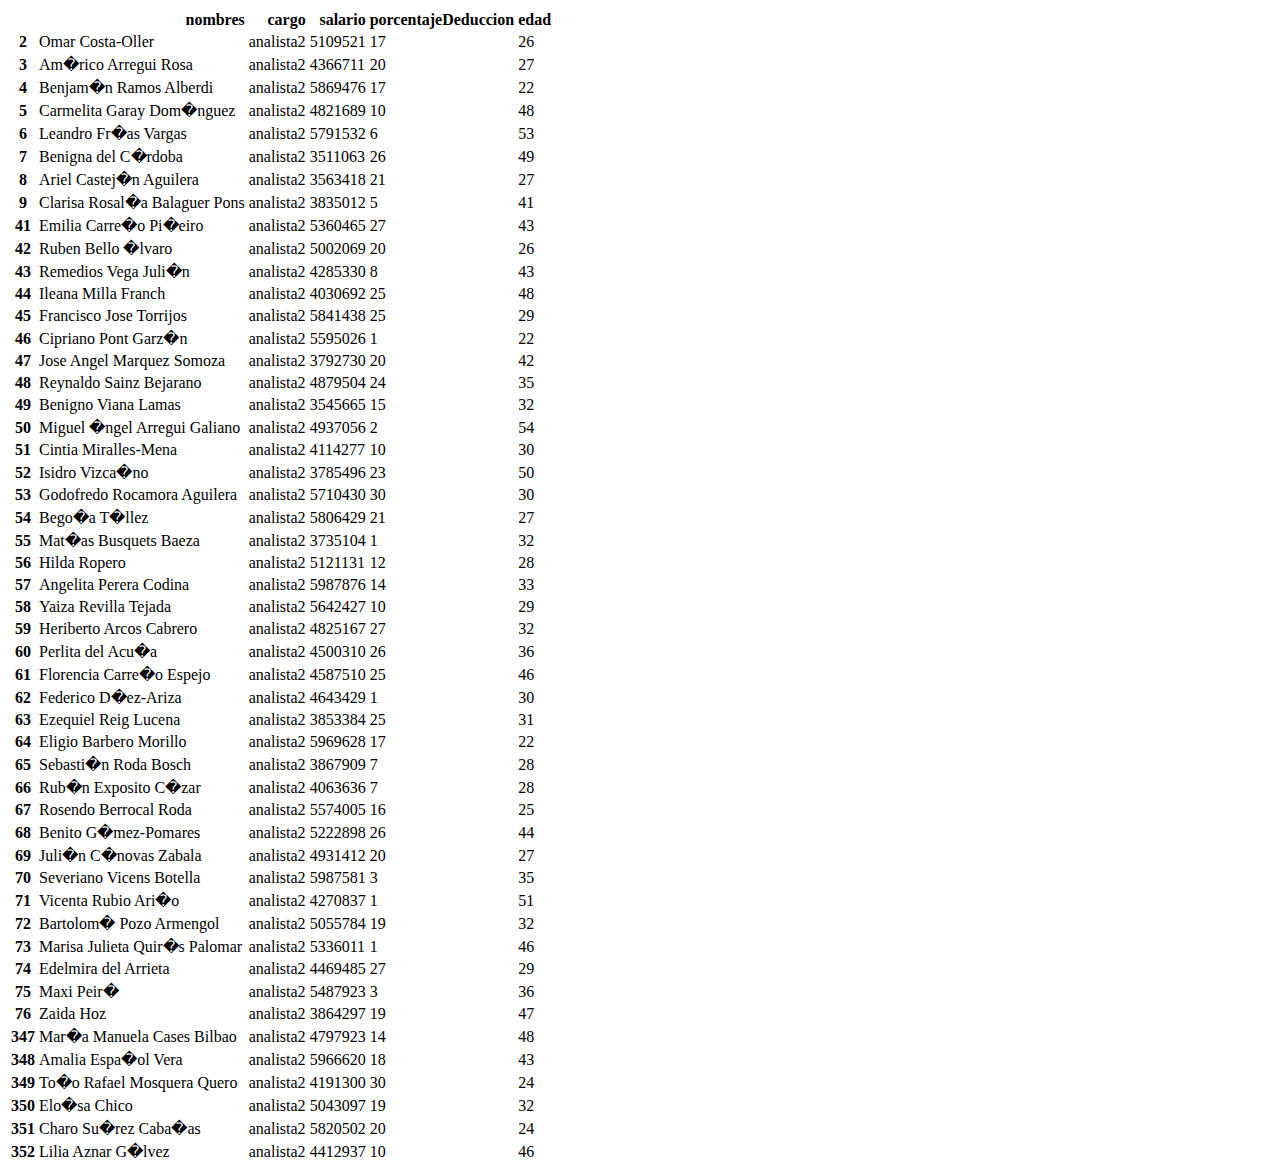
<file: datosanalista2.html>
<!DOCTYPE html>
<html lang="en">
<head>
  <meta charset="UTF-8">
  <meta http-equiv="X-UA-Compatible" content="IE=edge">
  <meta name="viewport" content="width=device-width, initial-scale=1.0">
  <title>Document</title>
  <!-- CSS only -->
<link href="https://cdn.jsdelivr.net/npm/bootstrap@5.2.1/dist/css/bootstrap.min.css" rel="stylesheet" integrity="sha384-iYQeCzEYFbKjA/T2uDLTpkwGzCiq6soy8tYaI1GyVh/UjpbCx/TYkiZhlZB6+fzT" crossorigin="anonymous">
</head>
<body>
  <table class="table table-striped">
    <thead>
      <tr style="text-align: right;">
        <th></th>
        <th>nombres</th>
        <th>cargo</th>
        <th>salario</th>
        <th>porcentajeDeduccion</th>
        <th>edad</th>
      </tr>
    </thead>
    <tbody>
      <tr>
        <th>2</th>
        <td>Omar Costa-Oller</td>
        <td>analista2</td>
        <td>5109521</td>
        <td>17</td>
        <td>26</td>
      </tr>
      <tr>
        <th>3</th>
        <td>Am�rico Arregui Rosa</td>
        <td>analista2</td>
        <td>4366711</td>
        <td>20</td>
        <td>27</td>
      </tr>
      <tr>
        <th>4</th>
        <td>Benjam�n Ramos Alberdi</td>
        <td>analista2</td>
        <td>5869476</td>
        <td>17</td>
        <td>22</td>
      </tr>
      <tr>
        <th>5</th>
        <td>Carmelita Garay Dom�nguez</td>
        <td>analista2</td>
        <td>4821689</td>
        <td>10</td>
        <td>48</td>
      </tr>
      <tr>
        <th>6</th>
        <td>Leandro Fr�as Vargas</td>
        <td>analista2</td>
        <td>5791532</td>
        <td>6</td>
        <td>53</td>
      </tr>
      <tr>
        <th>7</th>
        <td>Benigna del C�rdoba</td>
        <td>analista2</td>
        <td>3511063</td>
        <td>26</td>
        <td>49</td>
      </tr>
      <tr>
        <th>8</th>
        <td>Ariel Castej�n Aguilera</td>
        <td>analista2</td>
        <td>3563418</td>
        <td>21</td>
        <td>27</td>
      </tr>
      <tr>
        <th>9</th>
        <td>Clarisa Rosal�a Balaguer Pons</td>
        <td>analista2</td>
        <td>3835012</td>
        <td>5</td>
        <td>41</td>
      </tr>
      <tr>
        <th>41</th>
        <td>Emilia Carre�o Pi�eiro</td>
        <td>analista2</td>
        <td>5360465</td>
        <td>27</td>
        <td>43</td>
      </tr>
      <tr>
        <th>42</th>
        <td>Ruben Bello �lvaro</td>
        <td>analista2</td>
        <td>5002069</td>
        <td>20</td>
        <td>26</td>
      </tr>
      <tr>
        <th>43</th>
        <td>Remedios Vega Juli�n</td>
        <td>analista2</td>
        <td>4285330</td>
        <td>8</td>
        <td>43</td>
      </tr>
      <tr>
        <th>44</th>
        <td>Ileana Milla Franch</td>
        <td>analista2</td>
        <td>4030692</td>
        <td>25</td>
        <td>48</td>
      </tr>
      <tr>
        <th>45</th>
        <td>Francisco Jose Torrijos</td>
        <td>analista2</td>
        <td>5841438</td>
        <td>25</td>
        <td>29</td>
      </tr>
      <tr>
        <th>46</th>
        <td>Cipriano Pont Garz�n</td>
        <td>analista2</td>
        <td>5595026</td>
        <td>1</td>
        <td>22</td>
      </tr>
      <tr>
        <th>47</th>
        <td>Jose Angel Marquez Somoza</td>
        <td>analista2</td>
        <td>3792730</td>
        <td>20</td>
        <td>42</td>
      </tr>
      <tr>
        <th>48</th>
        <td>Reynaldo Sainz Bejarano</td>
        <td>analista2</td>
        <td>4879504</td>
        <td>24</td>
        <td>35</td>
      </tr>
      <tr>
        <th>49</th>
        <td>Benigno Viana Lamas</td>
        <td>analista2</td>
        <td>3545665</td>
        <td>15</td>
        <td>32</td>
      </tr>
      <tr>
        <th>50</th>
        <td>Miguel �ngel Arregui Galiano</td>
        <td>analista2</td>
        <td>4937056</td>
        <td>2</td>
        <td>54</td>
      </tr>
      <tr>
        <th>51</th>
        <td>Cintia Miralles-Mena</td>
        <td>analista2</td>
        <td>4114277</td>
        <td>10</td>
        <td>30</td>
      </tr>
      <tr>
        <th>52</th>
        <td>Isidro Vizca�no</td>
        <td>analista2</td>
        <td>3785496</td>
        <td>23</td>
        <td>50</td>
      </tr>
      <tr>
        <th>53</th>
        <td>Godofredo Rocamora Aguilera</td>
        <td>analista2</td>
        <td>5710430</td>
        <td>30</td>
        <td>30</td>
      </tr>
      <tr>
        <th>54</th>
        <td>Bego�a T�llez</td>
        <td>analista2</td>
        <td>5806429</td>
        <td>21</td>
        <td>27</td>
      </tr>
      <tr>
        <th>55</th>
        <td>Mat�as Busquets Baeza</td>
        <td>analista2</td>
        <td>3735104</td>
        <td>1</td>
        <td>32</td>
      </tr>
      <tr>
        <th>56</th>
        <td>Hilda Ropero</td>
        <td>analista2</td>
        <td>5121131</td>
        <td>12</td>
        <td>28</td>
      </tr>
      <tr>
        <th>57</th>
        <td>Angelita Perera Codina</td>
        <td>analista2</td>
        <td>5987876</td>
        <td>14</td>
        <td>33</td>
      </tr>
      <tr>
        <th>58</th>
        <td>Yaiza Revilla Tejada</td>
        <td>analista2</td>
        <td>5642427</td>
        <td>10</td>
        <td>29</td>
      </tr>
      <tr>
        <th>59</th>
        <td>Heriberto Arcos Cabrero</td>
        <td>analista2</td>
        <td>4825167</td>
        <td>27</td>
        <td>32</td>
      </tr>
      <tr>
        <th>60</th>
        <td>Perlita del Acu�a</td>
        <td>analista2</td>
        <td>4500310</td>
        <td>26</td>
        <td>36</td>
      </tr>
      <tr>
        <th>61</th>
        <td>Florencia Carre�o Espejo</td>
        <td>analista2</td>
        <td>4587510</td>
        <td>25</td>
        <td>46</td>
      </tr>
      <tr>
        <th>62</th>
        <td>Federico D�ez-Ariza</td>
        <td>analista2</td>
        <td>4643429</td>
        <td>1</td>
        <td>30</td>
      </tr>
      <tr>
        <th>63</th>
        <td>Ezequiel Reig Lucena</td>
        <td>analista2</td>
        <td>3853384</td>
        <td>25</td>
        <td>31</td>
      </tr>
      <tr>
        <th>64</th>
        <td>Eligio Barbero Morillo</td>
        <td>analista2</td>
        <td>5969628</td>
        <td>17</td>
        <td>22</td>
      </tr>
      <tr>
        <th>65</th>
        <td>Sebasti�n Roda Bosch</td>
        <td>analista2</td>
        <td>3867909</td>
        <td>7</td>
        <td>28</td>
      </tr>
      <tr>
        <th>66</th>
        <td>Rub�n Exposito C�zar</td>
        <td>analista2</td>
        <td>4063636</td>
        <td>7</td>
        <td>28</td>
      </tr>
      <tr>
        <th>67</th>
        <td>Rosendo Berrocal Roda</td>
        <td>analista2</td>
        <td>5574005</td>
        <td>16</td>
        <td>25</td>
      </tr>
      <tr>
        <th>68</th>
        <td>Benito G�mez-Pomares</td>
        <td>analista2</td>
        <td>5222898</td>
        <td>26</td>
        <td>44</td>
      </tr>
      <tr>
        <th>69</th>
        <td>Juli�n C�novas Zabala</td>
        <td>analista2</td>
        <td>4931412</td>
        <td>20</td>
        <td>27</td>
      </tr>
      <tr>
        <th>70</th>
        <td>Severiano Vicens Botella</td>
        <td>analista2</td>
        <td>5987581</td>
        <td>3</td>
        <td>35</td>
      </tr>
      <tr>
        <th>71</th>
        <td>Vicenta Rubio Ari�o</td>
        <td>analista2</td>
        <td>4270837</td>
        <td>1</td>
        <td>51</td>
      </tr>
      <tr>
        <th>72</th>
        <td>Bartolom� Pozo Armengol</td>
        <td>analista2</td>
        <td>5055784</td>
        <td>19</td>
        <td>32</td>
      </tr>
      <tr>
        <th>73</th>
        <td>Marisa Julieta Quir�s Palomar</td>
        <td>analista2</td>
        <td>5336011</td>
        <td>1</td>
        <td>46</td>
      </tr>
      <tr>
        <th>74</th>
        <td>Edelmira del Arrieta</td>
        <td>analista2</td>
        <td>4469485</td>
        <td>27</td>
        <td>29</td>
      </tr>
      <tr>
        <th>75</th>
        <td>Maxi Peir�</td>
        <td>analista2</td>
        <td>5487923</td>
        <td>3</td>
        <td>36</td>
      </tr>
      <tr>
        <th>76</th>
        <td>Zaida Hoz</td>
        <td>analista2</td>
        <td>3864297</td>
        <td>19</td>
        <td>47</td>
      </tr>
      <tr>
        <th>347</th>
        <td>Mar�a Manuela Cases Bilbao</td>
        <td>analista2</td>
        <td>4797923</td>
        <td>14</td>
        <td>48</td>
      </tr>
      <tr>
        <th>348</th>
        <td>Amalia Espa�ol Vera</td>
        <td>analista2</td>
        <td>5966620</td>
        <td>18</td>
        <td>43</td>
      </tr>
      <tr>
        <th>349</th>
        <td>To�o Rafael Mosquera Quero</td>
        <td>analista2</td>
        <td>4191300</td>
        <td>30</td>
        <td>24</td>
      </tr>
      <tr>
        <th>350</th>
        <td>Elo�sa Chico</td>
        <td>analista2</td>
        <td>5043097</td>
        <td>19</td>
        <td>32</td>
      </tr>
      <tr>
        <th>351</th>
        <td>Charo Su�rez Caba�as</td>
        <td>analista2</td>
        <td>5820502</td>
        <td>20</td>
        <td>24</td>
      </tr>
      <tr>
        <th>352</th>
        <td>Lilia Aznar G�lvez</td>
        <td>analista2</td>
        <td>4412937</td>
        <td>10</td>
        <td>46</td>
      </tr>
    </tbody>
  </table>
  <!-- JavaScript Bundle with Popper -->
<script src="https://cdn.jsdelivr.net/npm/bootstrap@5.2.1/dist/js/bootstrap.bundle.min.js" integrity="sha384-u1OknCvxWvY5kfmNBILK2hRnQC3Pr17a+RTT6rIHI7NnikvbZlHgTPOOmMi466C8" crossorigin="anonymous"></script>
</body>
</html>
</file>
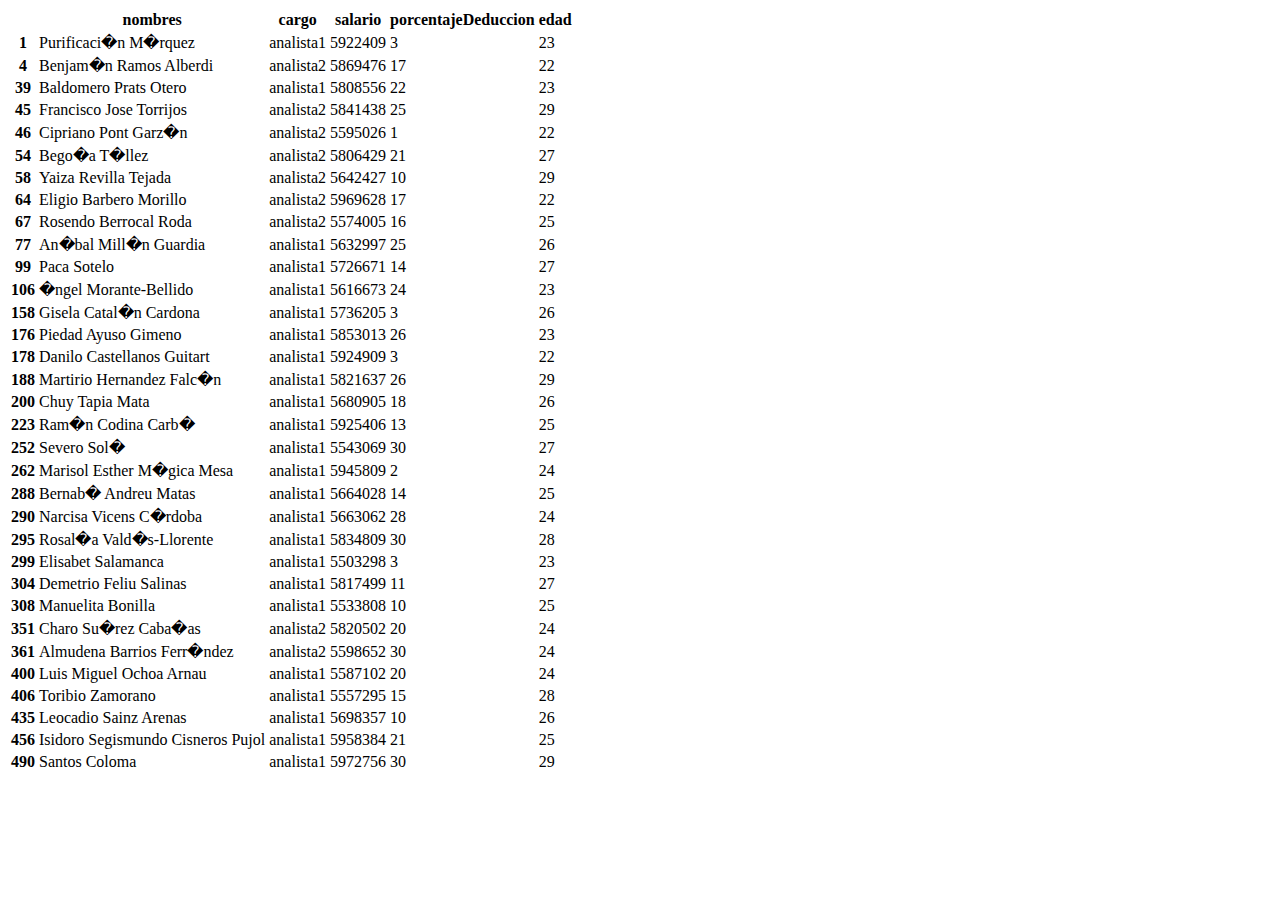
<file: datosanalista3.html>
<!DOCTYPE html>
<html lang="en">
<head>
  <meta charset="UTF-8">
  <meta http-equiv="X-UA-Compatible" content="IE=edge">
  <meta name="viewport" content="width=device-width, initial-scale=1.0">
  <title>Document</title>
  <!-- CSS only -->
<link href="https://cdn.jsdelivr.net/npm/bootstrap@5.2.1/dist/css/bootstrap.min.css" rel="stylesheet" integrity="sha384-iYQeCzEYFbKjA/T2uDLTpkwGzCiq6soy8tYaI1GyVh/UjpbCx/TYkiZhlZB6+fzT" crossorigin="anonymous">
</head>
<body>
  <table class="table table-striped">
    <thead>
      <tr>
        <th></th>
        <th>nombres</th>
        <th>cargo</th>
        <th>salario</th>
        <th>porcentajeDeduccion</th>
        <th>edad</th>
      </tr>
    </thead>
    <tbody>
      <tr>
        <th>1</th>
        <td>Purificaci�n M�rquez</td>
        <td>analista1</td>
        <td>5922409</td>
        <td>3</td>
        <td>23</td>
      </tr>
      <tr>
        <th>4</th>
        <td>Benjam�n Ramos Alberdi</td>
        <td>analista2</td>
        <td>5869476</td>
        <td>17</td>
        <td>22</td>
      </tr>
      <tr>
        <th>39</th>
        <td>Baldomero Prats Otero</td>
        <td>analista1</td>
        <td>5808556</td>
        <td>22</td>
        <td>23</td>
      </tr>
      <tr>
        <th>45</th>
        <td>Francisco Jose Torrijos</td>
        <td>analista2</td>
        <td>5841438</td>
        <td>25</td>
        <td>29</td>
      </tr>
      <tr>
        <th>46</th>
        <td>Cipriano Pont Garz�n</td>
        <td>analista2</td>
        <td>5595026</td>
        <td>1</td>
        <td>22</td>
      </tr>
      <tr>
        <th>54</th>
        <td>Bego�a T�llez</td>
        <td>analista2</td>
        <td>5806429</td>
        <td>21</td>
        <td>27</td>
      </tr>
      <tr>
        <th>58</th>
        <td>Yaiza Revilla Tejada</td>
        <td>analista2</td>
        <td>5642427</td>
        <td>10</td>
        <td>29</td>
      </tr>
      <tr>
        <th>64</th>
        <td>Eligio Barbero Morillo</td>
        <td>analista2</td>
        <td>5969628</td>
        <td>17</td>
        <td>22</td>
      </tr>
      <tr>
        <th>67</th>
        <td>Rosendo Berrocal Roda</td>
        <td>analista2</td>
        <td>5574005</td>
        <td>16</td>
        <td>25</td>
      </tr>
      <tr>
        <th>77</th>
        <td>An�bal Mill�n Guardia</td>
        <td>analista1</td>
        <td>5632997</td>
        <td>25</td>
        <td>26</td>
      </tr>
      <tr>
        <th>99</th>
        <td>Paca Sotelo</td>
        <td>analista1</td>
        <td>5726671</td>
        <td>14</td>
        <td>27</td>
      </tr>
      <tr>
        <th>106</th>
        <td>�ngel Morante-Bellido</td>
        <td>analista1</td>
        <td>5616673</td>
        <td>24</td>
        <td>23</td>
      </tr>
      <tr>
        <th>158</th>
        <td>Gisela Catal�n Cardona</td>
        <td>analista1</td>
        <td>5736205</td>
        <td>3</td>
        <td>26</td>
      </tr>
      <tr>
        <th>176</th>
        <td>Piedad Ayuso Gimeno</td>
        <td>analista1</td>
        <td>5853013</td>
        <td>26</td>
        <td>23</td>
      </tr>
      <tr>
        <th>178</th>
        <td>Danilo Castellanos Guitart</td>
        <td>analista1</td>
        <td>5924909</td>
        <td>3</td>
        <td>22</td>
      </tr>
      <tr>
        <th>188</th>
        <td>Martirio Hernandez Falc�n</td>
        <td>analista1</td>
        <td>5821637</td>
        <td>26</td>
        <td>29</td>
      </tr>
      <tr>
        <th>200</th>
        <td>Chuy Tapia Mata</td>
        <td>analista1</td>
        <td>5680905</td>
        <td>18</td>
        <td>26</td>
      </tr>
      <tr>
        <th>223</th>
        <td>Ram�n Codina Carb�</td>
        <td>analista1</td>
        <td>5925406</td>
        <td>13</td>
        <td>25</td>
      </tr>
      <tr>
        <th>252</th>
        <td>Severo Sol�</td>
        <td>analista1</td>
        <td>5543069</td>
        <td>30</td>
        <td>27</td>
      </tr>
      <tr>
        <th>262</th>
        <td>Marisol Esther M�gica Mesa</td>
        <td>analista1</td>
        <td>5945809</td>
        <td>2</td>
        <td>24</td>
      </tr>
      <tr>
        <th>288</th>
        <td>Bernab� Andreu Matas</td>
        <td>analista1</td>
        <td>5664028</td>
        <td>14</td>
        <td>25</td>
      </tr>
      <tr>
        <th>290</th>
        <td>Narcisa Vicens C�rdoba</td>
        <td>analista1</td>
        <td>5663062</td>
        <td>28</td>
        <td>24</td>
      </tr>
      <tr>
        <th>295</th>
        <td>Rosal�a Vald�s-Llorente</td>
        <td>analista1</td>
        <td>5834809</td>
        <td>30</td>
        <td>28</td>
      </tr>
      <tr>
        <th>299</th>
        <td>Elisabet Salamanca</td>
        <td>analista1</td>
        <td>5503298</td>
        <td>3</td>
        <td>23</td>
      </tr>
      <tr>
        <th>304</th>
        <td>Demetrio Feliu Salinas</td>
        <td>analista1</td>
        <td>5817499</td>
        <td>11</td>
        <td>27</td>
      </tr>
      <tr>
        <th>308</th>
        <td>Manuelita Bonilla</td>
        <td>analista1</td>
        <td>5533808</td>
        <td>10</td>
        <td>25</td>
      </tr>
      <tr>
        <th>351</th>
        <td>Charo Su�rez Caba�as</td>
        <td>analista2</td>
        <td>5820502</td>
        <td>20</td>
        <td>24</td>
      </tr>
      <tr>
        <th>361</th>
        <td>Almudena Barrios Ferr�ndez</td>
        <td>analista2</td>
        <td>5598652</td>
        <td>30</td>
        <td>24</td>
      </tr>
      <tr>
        <th>400</th>
        <td>Luis Miguel Ochoa Arnau</td>
        <td>analista1</td>
        <td>5587102</td>
        <td>20</td>
        <td>24</td>
      </tr>
      <tr>
        <th>406</th>
        <td>Toribio Zamorano</td>
        <td>analista1</td>
        <td>5557295</td>
        <td>15</td>
        <td>28</td>
      </tr>
      <tr>
        <th>435</th>
        <td>Leocadio Sainz Arenas</td>
        <td>analista1</td>
        <td>5698357</td>
        <td>10</td>
        <td>26</td>
      </tr>
      <tr>
        <th>456</th>
        <td>Isidoro Segismundo Cisneros Pujol</td>
        <td>analista1</td>
        <td>5958384</td>
        <td>21</td>
        <td>25</td>
      </tr>
      <tr>
        <th>490</th>
        <td>Santos Coloma</td>
        <td>analista1</td>
        <td>5972756</td>
        <td>30</td>
        <td>29</td>
      </tr>
    </tbody>
  </table>
  <!-- JavaScript Bundle with Popper -->
<script src="https://cdn.jsdelivr.net/npm/bootstrap@5.2.1/dist/js/bootstrap.bundle.min.js" integrity="sha384-u1OknCvxWvY5kfmNBILK2hRnQC3Pr17a+RTT6rIHI7NnikvbZlHgTPOOmMi466C8" crossorigin="anonymous"></script>
</body>
</html>
</file>
<file: estilos.css>
.fondo{
    background-image: url("./img/banner.png");
    background-position: top center;
    background-size: cover;
    padding: 10% 20% 40% 30%;
}

.fondo2{
    background-image: url("./img/bannercorantioquia.jpg");
    background-position: top center;
    background-size: cover;
    padding: 10% 20% 40% 30%;
}
</file>
